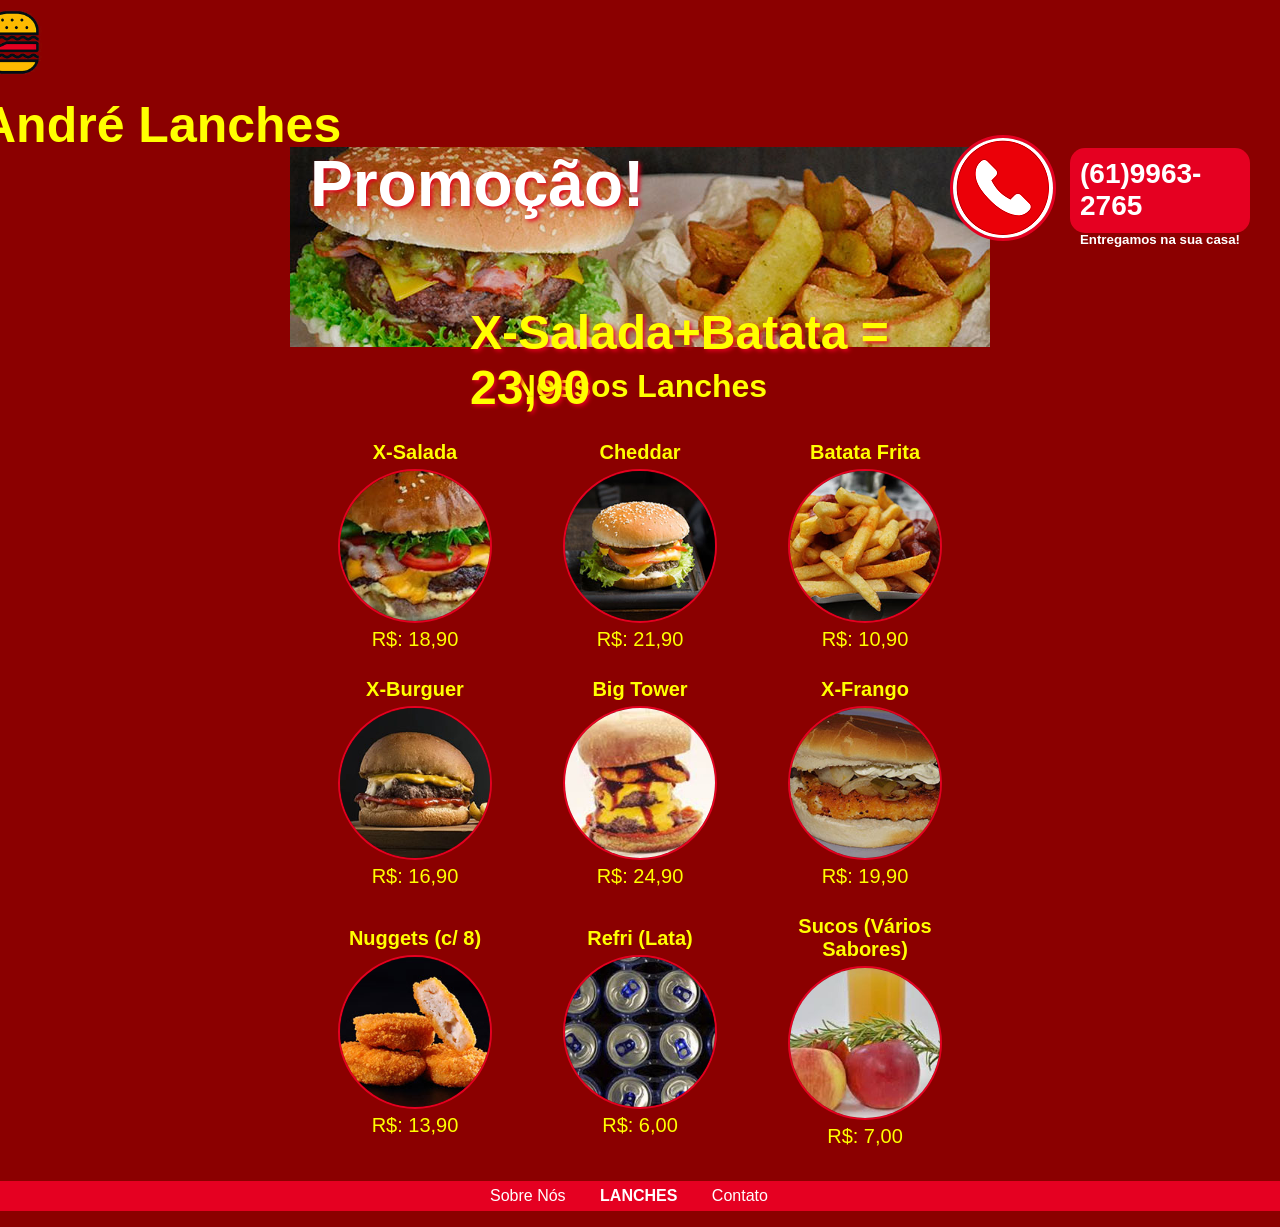
<file: 7 - Site_Lanches/Site Lanches/index.html>
<!DOCTYPE html>
<head>
    <meta charset="UTF-8">    
    <title>André Lanches</title>
    <link href="estilo.css" type="text/css" rel="stylesheet">
</head>
<body>
    <div id="header">
        <div id="logo">
            <img id="logoImg" src="images/logo.png">
            <h1 id="tituloLogo">André Lanches</h1>
        </div>
      
    </div>
    
    <div id="content">
        <div id="promotionBanner">
            <h1 id="promocaoH1">Promoção!</h1>
            <h2 id="promocaoValor">X-Salada+Batata = 23,90</h2>
        </div>
        <div id="maisVendidos">
            <h1 id="tituloConteudo">Nossos Lanches</h1>
            <div id="areaProdutos">
                <table>
                    <tr>
                        <td>
                            <p class="tituloProduto">X-Salada</p>
                            <img src="images/xsalada.jpg">                                
                            <p class="precoProduto">R$: 18,90</p>
                        </td>
                        <td>
                            <p class="tituloProduto">Cheddar</p>
                            <img src="images/cheddar.jpg">                                
                            <p class="precoProduto">R$: 21,90</p>
                        </td>
                        <td>
                            <p class="tituloProduto">Batata Frita</p>
                            <img src="images/batata.jpg">                                
                            <p class="precoProduto">R$: 10,90</p>
                        </td>
                    </tr>
                    <tr>
                        <td>
                            <p class="tituloProduto">X-Burguer</p>
                            <img src="images/cheese.jpg">                                
                            <p class="precoProduto">R$: 16,90</p>
                        </td>
                        <td>
                            <p class="tituloProduto">Big Tower</p>
                            <img src="images/bigtower.jpg">                                
                            <p class="precoProduto">R$: 24,90</p>
                        </td>
                        <td>
                            <p class="tituloProduto">X-Frango</p>
                            <img src="images/fragonrequeijao.jpg">                                
                            <p class="precoProduto">R$: 19,90</p>
                        </td>
                        
                    </tr>
                    <tr>
                        <td>
                            <p class="tituloProduto">Nuggets (c/ 8)</p>
                            <img src="images/nuggets.jpg">                                
                            <p class="precoProduto">R$: 13,90</p>
                        </td>
                        <td>
                            <p class="tituloProduto">Refri (Lata)</p>
                            <img src="images/refri.jpg">                                
                            <p class="precoProduto">R$: 6,00</p>
                        </td>
                        <td>
                            <p class="tituloProduto">Sucos (Vários Sabores)</p>
                            <img src="images/sucos.jpg">                                
                            <p class="precoProduto">R$: 7,00</p>
                        </td>                        
                    </tr>                    
                </table>
            </div>
        </div>        
    </div>
  <div id="menu">
            <ul class="listaMenu">
                <li><a href="sobre.html">Sobre Nós</a></li>
                <li><a id="menuAtual" href="index.html">Lanches</a></li>
                <li><a href="contato.html">Contato</a></li>
            </ul>
        </div>
    <div id="entrega">
        <div id="tel">
            <a href="tel:6195632765"><h4>(61)9963-2765 </h4></a>
            <h5>Entregamos na sua casa!</h5>
        </div>
        <img src="images/telefone.png"> 
    </div>

</body>
</file>
<file: 7 - Site_Lanches/Site Lanches/estilo.css>
/*
 * CSS do site "André Lanches"
 */

/* Seleciona o corpo da página */
body {

    /** Muda a cor do fundo da página **/
    background-color: #8b0000;

    /** Muda a fonte do corpo da página e de todos os elementos
    em seu interior para Candara, Helvetica (se Candara não
    estiver disponível) ou uma fonte padrão sem serifa (se nem
    Candara nem Helvetica estiverem disponíveis) **/
    font-family: Candara, Helvetica, sans-serif;    

    /** Capaz de especificar  margens em elementos da página
    (partes superior, inferior, esquerda e direita). Alguns
    elementos no HTML vem com margem embutida pelo navegador.
    O corpo da página é um deles. Usando a definição abaixo,
    estamos removendo a margem de todos os lados do corpo da
    página, fazendo com que os elementos cheguem até as bordas
    da mesma. É possível especificar valores de margem em px,
    % e outras unidades de medida. Também é possível especificar
    a margem de forma individual, para cada lado do elemento
    (margin-top, margin-right, margin-bottom e margin-left) **/
    margin: 0;
}

/** Seleciona um elemento HTML com id definido para "header".
Em nossa página, vai selecionar a div de cabeçalho **/
#header {

    /** Define a largura da div para que ocupe todo o espaço
    disponível do pai. No nosso caso, o pai é o corpo da página.
    Portanto, a div de cabeçalho ficará com a mesma largura
    da página **/
    width: 100%;

    /** Define uma altura fixa para a div de cabeçalho. Nesse
    caso, 137px **/
    height: 137px;

    /** Paddings são utilizados para definir espaços ao redor de
    elementos e atuam como uma "margem interna" (dentro da borda
    do elemento). Nesse caso, estamos definindo um espaço de 
    margem interna de 10px na parte superior da div **/
    padding-top: 10px;
}

/** Seleciona a div que armazenará os elementos de logo (imagem
e texto do logo do site) **/
#logo {
    /** Definimos uma largura capaz de armazenar a imagem e o texto
    do logo do site. Neste caso, 425px **/
    width: 425px;

    /** Definimos uma altura capaz de armazenar a imagem e o texto
    do logo do site. Neste caso, 100px **/    
    height: 100px;

    /** Desejamos posicionar esse elemento na página, utilizando
    elementos de posicionamento como left e top. Para que os mesmos
    funcionem corretamente, é necessário definir o tipo de
    posicionamento como um valor diferente do padrão (static).
    Utilizamos aqui o relative, já que o mesmo vai manter o espaço
    reservado para os elementos do logo. Se usássemos o absolute,
    perderiamos o espaço e os elementos que estão posicionados
    logo abaixo do logo (menu) iriam "subir" e "encavalar" com o 
    logo **/
    position: relative;

    /** Desejamos posicionar o logo no meio do pai (da div que ocupa
    todo o espaço horizontal do corpo da página. Para tanto, podemos
    definir o posicionamento partindo da esquerda para a metade do
    tamano do pai (50%) **/
    left: 15%;

    /** Como o posicionamento left considera o início do elemento
    (parte mais a esquerda do mesmo) o posicionamento ficará "torto",
    como se estivesse mais a direita do que deveria. Para corrigir
    isso, precisamos adicionar uma "margem negativa" ao mesmo, removendo
    metade de seu tamanho da esquerda. Desta forma, o elemento ficará
    corretamente posicionado ao meio. Como a largura do elemento foi
    definida para 340px, a metade deste valor é 170px. Sendo assim
    definimos a margem do elemento para -212px, visando compensar as
    margins internas dos elementos. Esta técnica pode ser
    utilizada sempre que for necessário posicionar elementos no meio
    da página **/
    margin-left: -212px;
}

/** Seleciona o elemento com o id "logoImg". No nosso caso, a imagem
que representa o logo do site**/
#logoImg {

    /** Configura o tamanho do logo **/
    width: 65px;
    height: 65px;

    /** O comando float faz com que elementos que normalmente
    quebrariam linhas "flutuem" a esquerda ou a direita, nos
    cantos do elemento pai onde se encontram. É possível flutuar
    mais de um elemento, de forma que estes fiquem um ao lado do
    outro. Estamos aplicando a fluação na imagem e no texto do
    logo, de forma que fiquem um ao lado do outro **/
    float: left;
}

#tituloLogo {
    
    /** O comando float faz com que elementos que normalmente
    quebrariam linhas "flutuem" a esquerda ou a direita, nos
    cantos do elemento pai onde se encontram. É possível flutuar
    mais de um elemento, de forma que estes fiquem um ao lado do
    outro. Estamos aplicando a fluação  no texto de forma que o
    mesmo fique ao lado da imagem **/
    float: left;

    /** Muda a cor do texto do logo **/
    color: rgb(255, 255, 0);

    /** Por padrão, usamos o elemento vertical-align: middle
    para deixar elementos centralizados verticalmente. No entanto
    Para elementos de texto, é necessário definir o tamanho da linha
    para o mesmo tamanho que se deseja que o texto fique no meio. A
    propriedade line-height é utilizada para tanto. Neste caso, estamos
    configurando a linha para ter o mesmo tamanho da imagem, fazendo
    com que o texto fique posicionado no meio desta **/
    line-height: 100px;

    /** Alguns elementos no HTML vem com margem embutida pelo
    navegador, headers, por exemplo, já possuem valores de margem
    pré-estabelecidos. Usando a definição abaixo,
    estamos removendo a margem de todos os lados do h1 de título,
    fazendo com que o h1 fique posicionado corretamente, sem espaços
    desnecessários **/
    margin: 0;

    /** Define o tamanho da fonte para 50px **/
    font-size: 50px;
}

/** Seleciona a div principal que irá compor o menu da aplicação
    (div com id = "menu") **/
#menu {

    /** Define a largura da div para que ocupe todo o espaço
    disponível do pai. No nosso caso, o pai é a div de header.
    Portanto, a div de cabeçalho ficará com a mesma largura
    da div de cabeçalho, que, atualmente, tem o tamanho página **/
    width: 100%;

    /** Muda a cor do fundo da página **/
    background-color: #e50021;
}

/** Seleciona a lista ordenada que compõe o menu **/
.listaMenu {
    
    /** Definimos uma largura capaz de armazenar os itens de menu.
    Neste caso, 350px **/
    width: 350px;

    /** Novamente, queremos posicionar a div na página, utilizando
    elementos de posicionamento como left e top. Para que os mesmos
    funcionem corretamente, é necessário definir o tipo de
    posicionamento como um valor diferente do padrão (static).
    Utilizamos aqui o relative, já que o mesmo vai manter o espaço
    reservado para os elementos do menu. Se usássemos o absolute,
    perderiamos o espaço e o elemento pai iria desaparecer, perdendo
    a cor de fundo que atravessa a página horizontalmente  **/
    position: relative;

    /** Novamente, vamos centralizar o elemento horizontalmente.
    Para tanto, podemos definir seu posicionamento partindo da
    esquerda para a metade do tamano do pai (50%) **/
    left: 50%;

    /** Novamente, vamos corrigir o posicionamento não considerar o meio
    do elemento, e sim o início (left) como cálculo de posicionamento
    percentual. Adicionamos uma "margem negativa", removendo
    metade de seu tamanho da esquerda. O elemento ficará
    corretamente posicionado ao meio. Estamos utilizando um valor maior
    que a metade do tamanho para compensar a margem que separa  os
    elementos entre si **/
    margin-left: -205px;

    /** Definimos uma margem superior ao elemento, de forma que o
    mesmo fique mais afastado do topo e, ao mesmo tempo,
    centralizado **/
    margin-top: 7px;
}

/** Seleciona todos os elementos de lista do item com a classe
    "listaMenu" **/
.listaMenu li {

    /** A propriedade display permite configurar como a disposição
    de elementos HTML é feita na página. Por padrão, elementos de
    texto tem o display com o valor de "inline" (elementos são
    exibidos um ao lado do outro" e elementos de imagens, divs, e
    etc tem o display configurado com display "block" (são
    posicionados de forma que ocupem um espaço vertical fixo, de
    forma que outros elementos com display block caem para linha
    de baixo). Abaixo, estamos utilizando o tipo especial de exibição
    denominado inline-block, que mistura os dois elementos. Elementos
    com display inline-block são organizados sequencialmente, uma ao
    lado do outro, como texto, mas podem ter elementos de
    dimensionamento e etc, como elementos em blocos.
    Elementos display inline-block são muito úteis para transformar
    listas verticais em elementos horizontais, muito úteis em menus **/
    display: inline-block;
}

/** Seleciona todos os links dentro de listas que estão dentro de
elementos com a classe "listaMenu" **/
.listaMenu li a {

    /** Remove o sublinhado de links **/
    text-decoration: none;

    /** Configura o tamanho de 50px para os itens de link da lista **/
    height: 50px;

    /** Novamente, utilizamos o line-height para centralizar
    elementos de texto verticalmente **/
    line-height: 30px;

    /** Utilizamos os elementos de padding para fazer com que
    os itens de menu ganhem espaço horizontal (como botões).
    Isso ajuda a distanciá-los (caso contrário, ficariam grudados
    horizontalmente uns nos outros) e, quando os links tiverem a
    cor de fundo alterada para branco, parecerem "botões". Estamos
    definindo apenas as margens internas a esquerda e a direita, as
    demais permanecem inalteradas **/
    padding-left: 15px;
    padding-right: 15px;
}

/** Seleciona elementos de link dentro de listas com a calsse
"listaMenu" quando estão em estado normal e quando estão
já visitados **/
.listaMenu li a:link,
.listaMenu li a:visited {

    /** Muda a cor do texto dos links para branco **/
    color: white;
}

/** Seleciona elementos de link dentro de listas com a calsse
"listaMenu" quando estão com o mouse apontado **/
.listaMenu li a:hover {

    /** Muda a cor do link **/
    color: #e50021;

    /** Muda a cor de fundo para branco **/
    background-color: white;
}

/** Seleciona os elementos com o id "menuAtual" quando em estado
normal e já visitados **/
#menuAtual:link,
#menuAtual:visited {

    /** Utilizamos o item abaixo para deixar o texto em letra
    maiúscula **/
    text-transform: uppercase;

    /** Deixa a fonte em negrito **/
    font-weight: bold;
}

/** Selecionamos a div principal, que irá armazenar todo o conteúdo
principal do site **/
#content {

    /** Definindo um tamanho arbitrário para a div principal.
    Neste caso, 700px. **/
    width: 700px;
    
    /** Definimos a cor branca para a div principal **/
    background-color: #8b0000;

    /** Usando o tipo de posicionamento junto ao left e ao margin
    -left para centralizar a div principal horizontalmente na página **/
    position: relative;
    left: 50%;
    margin-left: -350px;
}

/** Selecionamos a div que contém os elementos de promoção **/
#promotionBanner {

    /** Configura o tamanho de 200px para o banner promocional **/
    height: 200px;

    /** Configura uma imagem de fundo da promoção **/
    background-image: url('images/promocao.jpg');
}

/** Seleciona o header principal da promoção (id "promocaoH1") **/
#promocaoH1 {

    /** Define a cor da fonte como branca **/
    color: rgb(255, 255, 255);

    /** Define um tamanho de fonte de 64px; **/
    font-size: 64px;
    
    /** Remove a margem padrão dos elementos H **/
    margin: 0;
    
    /** Adiciona uma margem na esquerda do elemento, para "desgrudá-lo"
    da borda lateral. É possível sobrescrever elementos de margem
    definidos anteriormente combinando margin e margin-left, como aqui **/
    margin-left: 20px;

    /** Configura a posição como absoluta, visando remover o espaço
    reservado para o h **/
    position: absolute;

    /** Utilizado para definição de sombra com CSS. O primeiro parâmetro é
    o deslocamento horizontal da sombra, o segundo o vertical, o terceiro
    a quantidade de blur a aplicar na sombra e o quarto a cor da mesma **/
    text-shadow: 2px 2px 4px #e50021;
}

/** Seleciona o header de valor da promoção (id "promocaoValor") **/
#promocaoValor {

    /** Define a cor da fonte como branca **/
    color: rgb(255, 255, 0);

    /** Define um tamanho de fonte de 64px; **/
    font-size: 48px;

    /** Remove a margem padrão dos elementos H **/
    margin: 0;

    /** Necessário para poder posicionar os elementos **/
    position: relative;

    /** Utilizado para definição de sombra com CSS. O primeiro parâmetro é
    o deslocamento horizontal da sombra, o segundo o vertical, o terceiro
    a quantidade de blur a aplicar na sombra e o quarto a cor da mesma **/
    text-shadow: 2px 2px 4px #e50021;

    /** Posiciona o elemento no canto inferior direito **/
    left: 180px;
    top: 130px;

    /** Restringe o tamanho padrão do H **/
    width: 500px;
}


#tituloConteudo {
    /** Define a cor **/
    color: rgb(255, 255, 0);
        
    /** Alinha o texto do título no centro **/
    text-align: center;
    
    /** Reduz a margem inferior padrão do H **/
    margin-bottom: 10px;
}

/** Seleciona os elementos de tabela dentro da div com id
"areaProdutos" **/
#areaProdutos table {
    /** Propriedade utilizada em tabelas para dar mais espaço entre cada
    célula **/    
    border-spacing: 25px;

    /** Mantém os elementos de células com margens entre elas **/
    border-collapse: separate;

    /** Alinha os elementos no centro da célula por padrão **/
    text-align: center;
}

/** Seleciona os elementos de td dentro da div com id
"areaProdutos" **/
#areaProdutos td {    

    /** Configura uma largura padrão para cada célula **/
    width: 250px;
    
    /** Configura uma cor padrão para o texto das células **/
    color: rgb(255, 255, 0);

    /** Configura um tamanho de fonte padrão para o texto das células **/
    font-size: 20px;
}

/** Seleciona os elementos de imagem dentro de tds dentro da div com id
"areaProdutos" **/
#areaProdutos td img {

    /** Configura um tamanho padrão para as imagens dos produtos **/
    width: 150px;
    height: 150px;

    /** Separa a imagem do título acima desta **/
    margin-top: 5px;

    /** Esta propriedade permite definir o quão arredondados os cantos
    do elemento serão. 50% faz com que elementos que tem tamanho de altura
    e largura iguais se tornem circulos **/
    border-radius: 50%;
    
    /** Permite especifiar a borda do elemento. O primeiro parâmetro é a
    espessura da borda, o segundo é o tipo da borda (solida, pontilhada, etc)
    e o terceiro, sua cor **/
    border: 2px solid #e50021;
}

/** Seleciona elementos anotados com a classe "tituloProduto" **/
.tituloProduto {
    
    /** Faz com que a fonte do elemento fique em negrito **/
    font-weight: bold;
    
    /** Remove a margem padrão dos elementos P **/
    margin: 0;
}

/** Seleciona elementos anotados com a classe "precoProduto" **/
.precoProduto {

    /** Remove a margem padrão dos elementos P **/
    margin: 0;
}

/** Seleciona a div com o íncone e o telefone de entrega (id "entrega") **/
#entrega {

    /** Configura o posicionamento como fixo. Desta forma, o elemento
    ficará posicionado sempre relativo a área da tela do browser (viewport) **/
    position: fixed;

    /** Posiciona o elemento 30px em relação a margem inferior **/
    bottom: 665px;

    /** Posiciona o elemento 10px em relação a margem direita **/
    right: 30px;

    /** Define um tamanho para o elemento **/
    height: 100px;
    width: 300px;
}

/** Seleciona os elementos de imagem dentro elementos com id "entrega" **/
#entrega img {

    /** Transforma o elemento num círculo **/
    border-radius: 50%;

    /** Define uma borda para o elemento **/
    border: 3px solid #e50021;
}

/** Seleciona elementos com id "tel" **/
#tel {

    /** Configura a posição como absoluta, visando remover o espaço
    reservado para o item e posicioná-lo arbitrariamente **/
    position: absolute;

    /** Configura uma posição horizontal  para o item **/
    left: 120px;

    /** Define uma altura para o item **/
    height: 75px;

    /** Define a cor de fundo do item **/
    background-color: #e50021;

    /** Define a cor do texto para branco **/    
    color: white;

    /** Afasta o elemento do topo em 13px **/
    margin-top: 13px;

    /** Adiciona borda interna ao elemento no tamanho de 10px **/
    padding: 10px;

    /** Remove a borda interna da parte inferior  **/
    padding-bottom: 0;

    /** Arredonda um pouco os cantos da div **/
    border-radius: 15px;
}

/** Seçeciona os elementos h4 de um elemento com id "tel" **/
#tel h4 {

    /** Remove as margens padrão do H **/
    margin: 0;

    /** Define um tamanho de fonte para o H4 em 28px **/
    font-size: 28px;
}

/** Seçeciona os elementos h5 de um elemento com id "tel" **/
#tel h5 {

    /** Remove as margens padrão do H **/
    margin: 0;

    /** Adiciona uma pequena margem a parte superior do h5 **/
    margin-top: 10px;
}

/** Seçeciona os elementos a de um elemento com id "tel" **/
#tel a {

    /** Define a cor do link como branco **/
    color: white;

    /** Remove o underline do link **/
    text-decoration: none;
}
</file>
